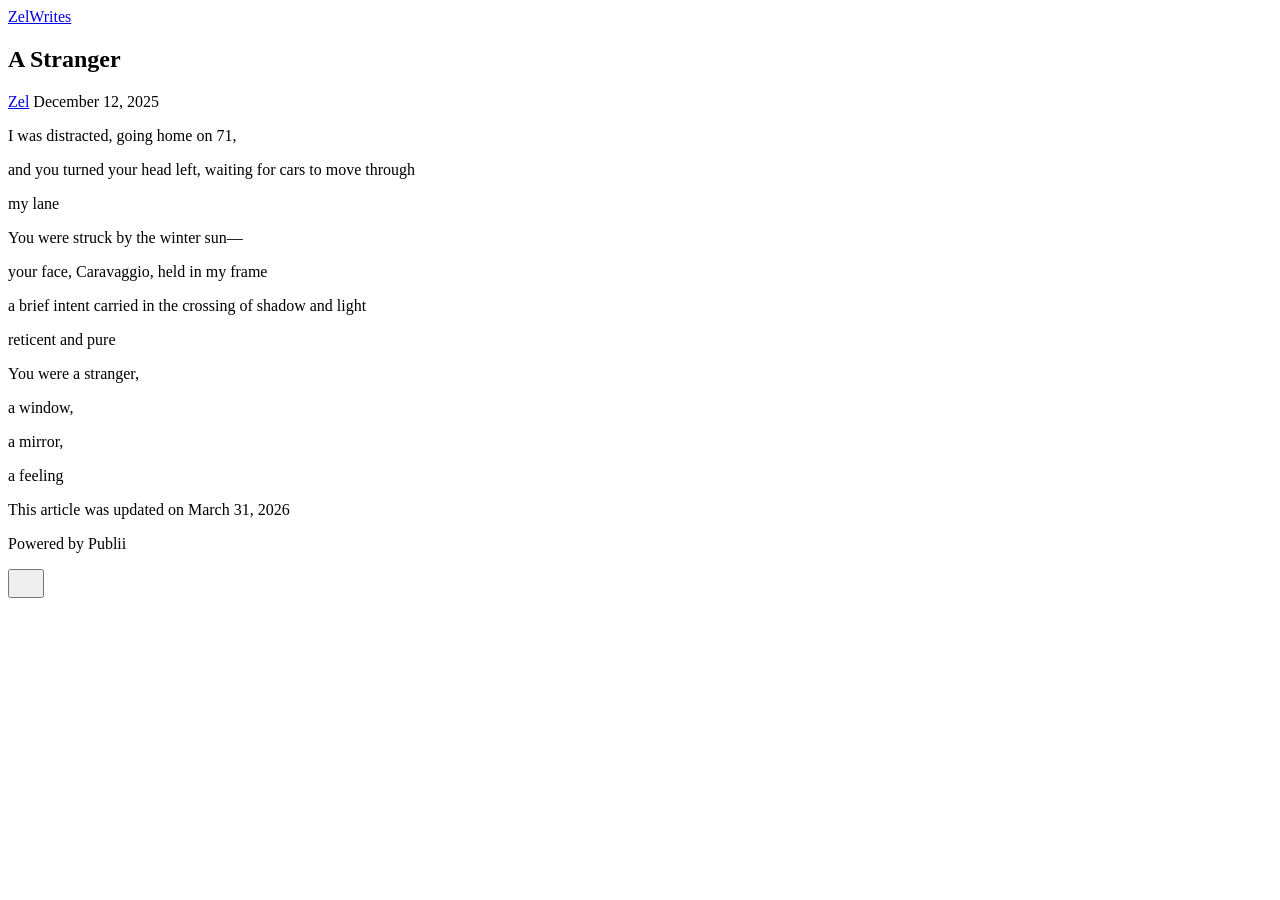
<file: a-stranger/index.html>
<!DOCTYPE html><html lang="en-us"><head><meta charset="utf-8"><meta http-equiv="X-UA-Compatible" content="IE=edge"><meta name="viewport" content="width=device-width,initial-scale=1"><title>A Stranger - ZelWrites</title><meta name="generator" content="Publii Open-Source CMS for Static Site"><link rel="canonical" href="https://zel-writes.com/a-stranger/"><link rel="alternate" type="application/atom+xml" href="https://zel-writes.com/feed.xml" title="ZelWrites - RSS"><link rel="alternate" type="application/json" href="https://zel-writes.com/feed.json" title="ZelWrites - JSON"><meta property="og:title" content="A Stranger"><meta property="og:site_name" content="ZelWrites"><meta property="og:description" content=""><meta property="og:url" content="https://zel-writes.com/a-stranger/"><meta property="og:type" content="article"><link rel="preload" href="https://zel-writes.com/assets/dynamic/fonts/brygada1918/brygada1918.woff2" as="font" type="font/woff2" crossorigin><link rel="preload" href="https://zel-writes.com/assets/dynamic/fonts/brygada1918/brygada1918-italic.woff2" as="font" type="font/woff2" crossorigin><link rel="stylesheet" href="https://zel-writes.com/assets/css/style.css?v=a9ba7f41bd351750ad366569b6abcade"><script type="application/ld+json">{"@context":"http://schema.org","@type":"Article","mainEntityOfPage":{"@type":"WebPage","@id":"https://zel-writes.com/a-stranger/"},"headline":"A Stranger","datePublished":"2025-12-12T12:43-06:00","dateModified":"2026-03-31T13:09-05:00","description":"","author":{"@type":"Person","name":"Zel","url":"https://zel-writes.com/authors/zel/"},"publisher":{"@type":"Organization","name":"Zel"}}</script><noscript><style>img[loading] {
                    opacity: 1;
                }</style></noscript></head><body class="post-template"><header class="top js-header"><a class="logo" href="https://zel-writes.com/">ZelWrites</a></header><main class="post"><article class="content"><div class="hero hero--noimage"><header class="hero__content"><div class="wrapper"><h1>A Stranger</h1><div class="feed__meta content__meta"><a href="https://zel-writes.com/authors/zel/" class="feed__author">Zel</a> <time datetime="2025-12-12T12:43" class="feed__date">December 12, 2025</time></div></div></header></div><div class="entry-wrapper content__entry"><p>I was distracted, going home on 71,</p><p>and you turned your head left, waiting for cars to move through</p><p>my lane</p><p>You were struck by the winter sun—</p><p>your face, Caravaggio, held in my frame</p><p><span style="font-size: inherit;">a brief intent carried in the crossing of shadow and light</span></p><p><span style="font-size: inherit;">reticent and pure</span></p><p>You were a stranger,</p><p>a window,</p><p>a mirror,</p><p>a feeling</p></div><footer class="content__footer"><div class="entry-wrapper"><p class="content__updated">This article was updated on March 31, 2026</p></div></footer></article></main><footer class="footer"><div class="wrapper"><div class="footer__copyright"><p>Powered by Publii</p></div><button id="backToTop" class="footer__bttop" aria-label="Back to top" title="Back to top"><svg width="20" height="20"><use xlink:href="https://zel-writes.com/assets/svg/svg-map.svg#toparrow"/></svg></button></div></footer><script defer="defer" src="https://zel-writes.com/assets/js/scripts.min.js?v=ffcbea6c02c8178d10092962b235a5b0"></script><script>window.publiiThemeMenuConfig={mobileMenuMode:'sidebar',animationSpeed:300,submenuWidth: 'auto',doubleClickTime:500,mobileMenuExpandableSubmenus:true,relatedContainerForOverlayMenuSelector:'.top'};</script><script>var images = document.querySelectorAll('img[loading]');
        for (var i = 0; i < images.length; i++) {
            if (images[i].complete) {
                images[i].classList.add('is-loaded');
            } else {
                images[i].addEventListener('load', function () {
                    this.classList.add('is-loaded');
                }, false);
            }
        }</script></body></html>
</file>
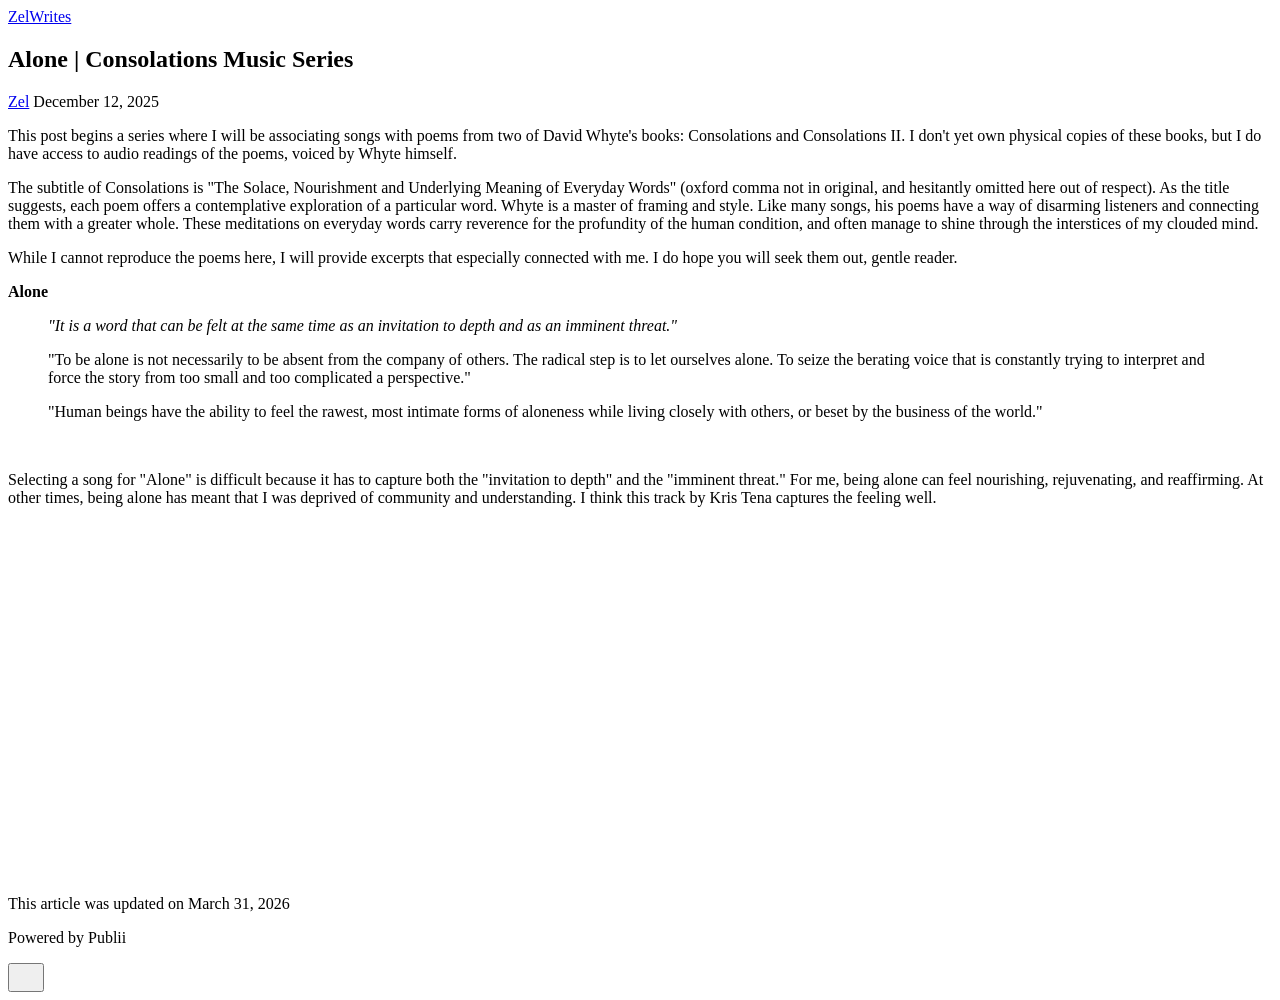
<file: consolations-music-pairing/index.html>
<!DOCTYPE html><html lang="en-us"><head><meta charset="utf-8"><meta http-equiv="X-UA-Compatible" content="IE=edge"><meta name="viewport" content="width=device-width,initial-scale=1"><title>Alone | Consolations Music Series - ZelWrites</title><meta name="generator" content="Publii Open-Source CMS for Static Site"><link rel="canonical" href="https://zel-writes.com/consolations-music-pairing/"><link rel="alternate" type="application/atom+xml" href="https://zel-writes.com/feed.xml" title="ZelWrites - RSS"><link rel="alternate" type="application/json" href="https://zel-writes.com/feed.json" title="ZelWrites - JSON"><meta property="og:title" content="Alone | Consolations Music Series"><meta property="og:site_name" content="ZelWrites"><meta property="og:description" content=""><meta property="og:url" content="https://zel-writes.com/consolations-music-pairing/"><meta property="og:type" content="article"><link rel="preload" href="https://zel-writes.com/assets/dynamic/fonts/brygada1918/brygada1918.woff2" as="font" type="font/woff2" crossorigin><link rel="preload" href="https://zel-writes.com/assets/dynamic/fonts/brygada1918/brygada1918-italic.woff2" as="font" type="font/woff2" crossorigin><link rel="stylesheet" href="https://zel-writes.com/assets/css/style.css?v=a9ba7f41bd351750ad366569b6abcade"><script type="application/ld+json">{"@context":"http://schema.org","@type":"Article","mainEntityOfPage":{"@type":"WebPage","@id":"https://zel-writes.com/consolations-music-pairing/"},"headline":"Alone | Consolations Music Series","datePublished":"2025-12-12T12:45-06:00","dateModified":"2026-03-31T13:07-05:00","description":"","author":{"@type":"Person","name":"Zel","url":"https://zel-writes.com/authors/zel/"},"publisher":{"@type":"Organization","name":"Zel"}}</script><noscript><style>img[loading] {
                    opacity: 1;
                }</style></noscript></head><body class="post-template"><header class="top js-header"><a class="logo" href="https://zel-writes.com/">ZelWrites</a></header><main class="post"><article class="content"><div class="hero hero--noimage"><header class="hero__content"><div class="wrapper"><h1>Alone | Consolations Music Series</h1><div class="feed__meta content__meta"><a href="https://zel-writes.com/authors/zel/" class="feed__author">Zel</a> <time datetime="2025-12-12T12:45" class="feed__date">December 12, 2025</time></div></div></header></div><div class="entry-wrapper content__entry"><p>This post begins a series where I will be associating songs with poems from two of David Whyte's books: Consolations and Consolations II. I don't yet own physical copies of these books, but I do have access to audio readings of the poems, voiced by Whyte himself. </p><p>The subtitle of Consolations is "The Solace, Nourishment and Underlying Meaning of Everyday Words" (oxford comma not in original, and hesitantly omitted here out of respect). As the title suggests, each poem offers a contemplative exploration of a particular word. Whyte is a master of framing and style. Like many songs, his poems have a way of disarming listeners and connecting them with a greater whole. These meditations on everyday words carry reverence for the profundity of the human condition, and often manage to shine through the interstices of my clouded mind. </p><p>While I cannot reproduce the poems here, I will provide excerpts that especially connected with me. I do hope you will seek them out, gentle reader. </p><p><strong>Alone</strong></p><blockquote><p><em>"It is a word that can be felt at the same time as an invitation to depth and as an imminent threat." </em></p></blockquote><blockquote><p>"To be alone is not necessarily to be absent from the company of others. The radical step is to let ourselves alone. To seize the berating voice that is constantly trying to interpret and force the story from too small and too complicated a perspective."</p></blockquote><blockquote><p>"Human beings have the ability to feel the rawest, most intimate forms of aloneness while living closely with others, or beset by the business of the world."</p></blockquote><p> </p><p>Selecting a song for "Alone" is difficult because it has to capture both the "invitation to depth" and the "imminent threat." For me, being alone can feel nourishing, rejuvenating, and reaffirming. At other times, being alone has meant that I was deprived of community and understanding. I think this track by Kris Tena captures the feeling well. </p><div class="post__iframe"><iframe width="100%" height="352" style="border-radius: 12px;" data-testid="embed-iframe" src="https://open.spotify.com/embed/track/0wrxdkS94mlCNnAm4oXlHo?utm_source=generator&amp;theme=0" frameborder="0" allowfullscreen="allowfullscreen" allow="autoplay; clipboard-write; encrypted-media; fullscreen; picture-in-picture" loading="lazy"></iframe></div></div><footer class="content__footer"><div class="entry-wrapper"><p class="content__updated">This article was updated on March 31, 2026</p></div></footer></article></main><footer class="footer"><div class="wrapper"><div class="footer__copyright"><p>Powered by Publii</p></div><button id="backToTop" class="footer__bttop" aria-label="Back to top" title="Back to top"><svg width="20" height="20"><use xlink:href="https://zel-writes.com/assets/svg/svg-map.svg#toparrow"/></svg></button></div></footer><script defer="defer" src="https://zel-writes.com/assets/js/scripts.min.js?v=ffcbea6c02c8178d10092962b235a5b0"></script><script>window.publiiThemeMenuConfig={mobileMenuMode:'sidebar',animationSpeed:300,submenuWidth: 'auto',doubleClickTime:500,mobileMenuExpandableSubmenus:true,relatedContainerForOverlayMenuSelector:'.top'};</script><script>var images = document.querySelectorAll('img[loading]');
        for (var i = 0; i < images.length; i++) {
            if (images[i].complete) {
                images[i].classList.add('is-loaded');
            } else {
                images[i].addEventListener('load', function () {
                    this.classList.add('is-loaded');
                }, false);
            }
        }</script></body></html>
</file>
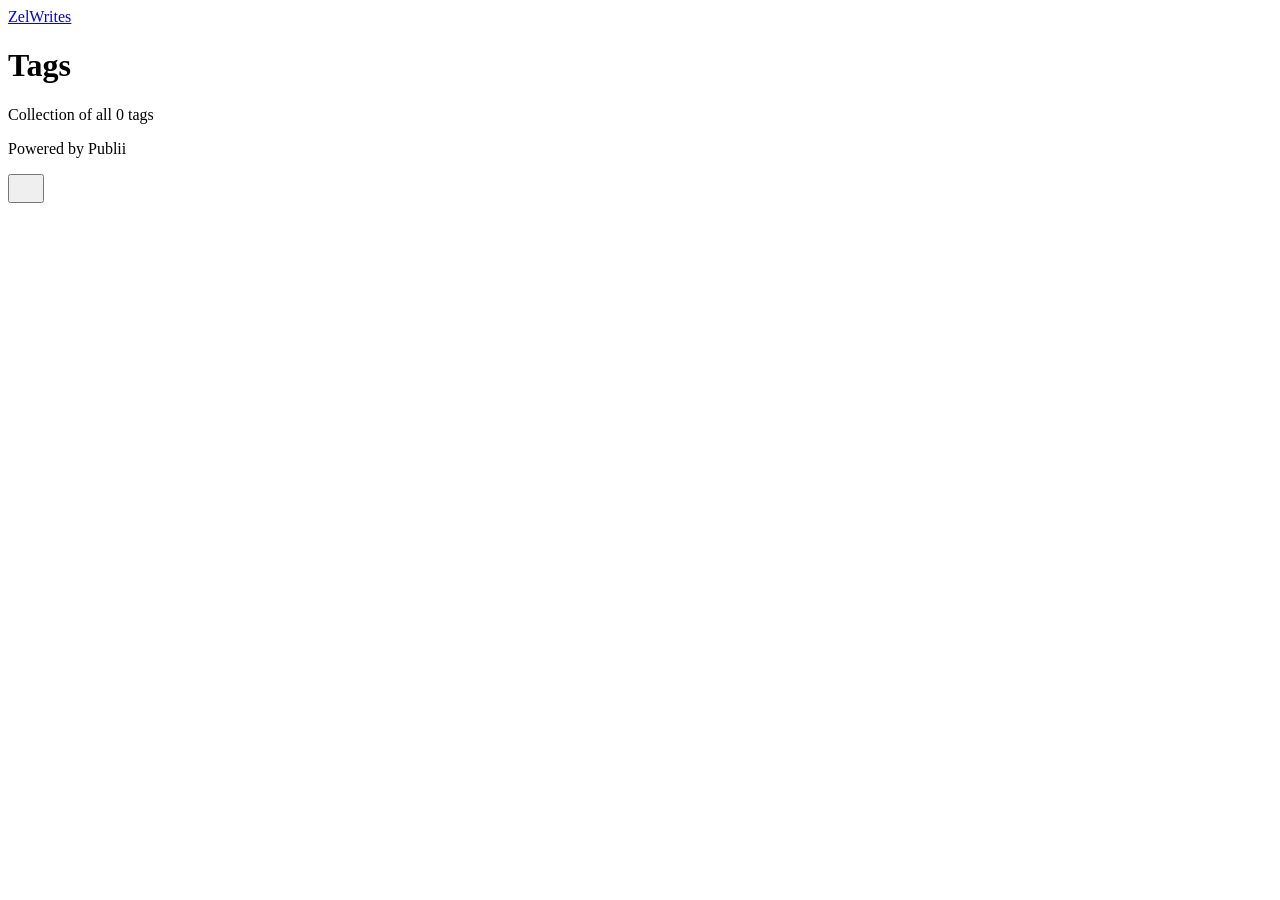
<file: tags/index.html>
<!DOCTYPE html><html lang="en-us"><head><meta charset="utf-8"><meta http-equiv="X-UA-Compatible" content="IE=edge"><meta name="viewport" content="width=device-width,initial-scale=1"><title>All tags - ZelWrites</title><meta name="robots" content="noindex, follow"><meta name="generator" content="Publii Open-Source CMS for Static Site"><link rel="alternate" type="application/atom+xml" href="https://zel-writes.com/feed.xml" title="ZelWrites - RSS"><link rel="alternate" type="application/json" href="https://zel-writes.com/feed.json" title="ZelWrites - JSON"><meta property="og:title" content="ZelWrites"><meta property="og:site_name" content="ZelWrites"><meta property="og:description" content=""><meta property="og:url" content="https://zel-writes.com/tags/"><meta property="og:type" content="website"><link rel="preload" href="https://zel-writes.com/assets/dynamic/fonts/brygada1918/brygada1918.woff2" as="font" type="font/woff2" crossorigin><link rel="preload" href="https://zel-writes.com/assets/dynamic/fonts/brygada1918/brygada1918-italic.woff2" as="font" type="font/woff2" crossorigin><link rel="stylesheet" href="https://zel-writes.com/assets/css/style.css?v=a9ba7f41bd351750ad366569b6abcade"><script type="application/ld+json">{"@context":"http://schema.org","@type":"Organization","name":"ZelWrites","url":"https://zel-writes.com/"}</script><noscript><style>img[loading] {
                    opacity: 1;
                }</style></noscript></head><body class="tags-template"><header class="top js-header"><a class="logo" href="https://zel-writes.com/">ZelWrites</a></header><main class="page page--tags"><div class="hero hero--noimage"><header class="hero__content"><div class="wrapper"><h1>Tags</h1><p class="page__desc">Collection of all 0 tags</p></div></header></div><div class="wrapper"><ul class="feed feed--grid"></ul></div></main><footer class="footer"><div class="wrapper"><div class="footer__copyright"><p>Powered by Publii</p></div><button id="backToTop" class="footer__bttop" aria-label="Back to top" title="Back to top"><svg width="20" height="20"><use xlink:href="https://zel-writes.com/assets/svg/svg-map.svg#toparrow"/></svg></button></div></footer><script defer="defer" src="https://zel-writes.com/assets/js/scripts.min.js?v=ffcbea6c02c8178d10092962b235a5b0"></script><script>window.publiiThemeMenuConfig={mobileMenuMode:'sidebar',animationSpeed:300,submenuWidth: 'auto',doubleClickTime:500,mobileMenuExpandableSubmenus:true,relatedContainerForOverlayMenuSelector:'.top'};</script><script>var images = document.querySelectorAll('img[loading]');
        for (var i = 0; i < images.length; i++) {
            if (images[i].complete) {
                images[i].classList.add('is-loaded');
            } else {
                images[i].addEventListener('load', function () {
                    this.classList.add('is-loaded');
                }, false);
            }
        }</script></body></html>
</file>
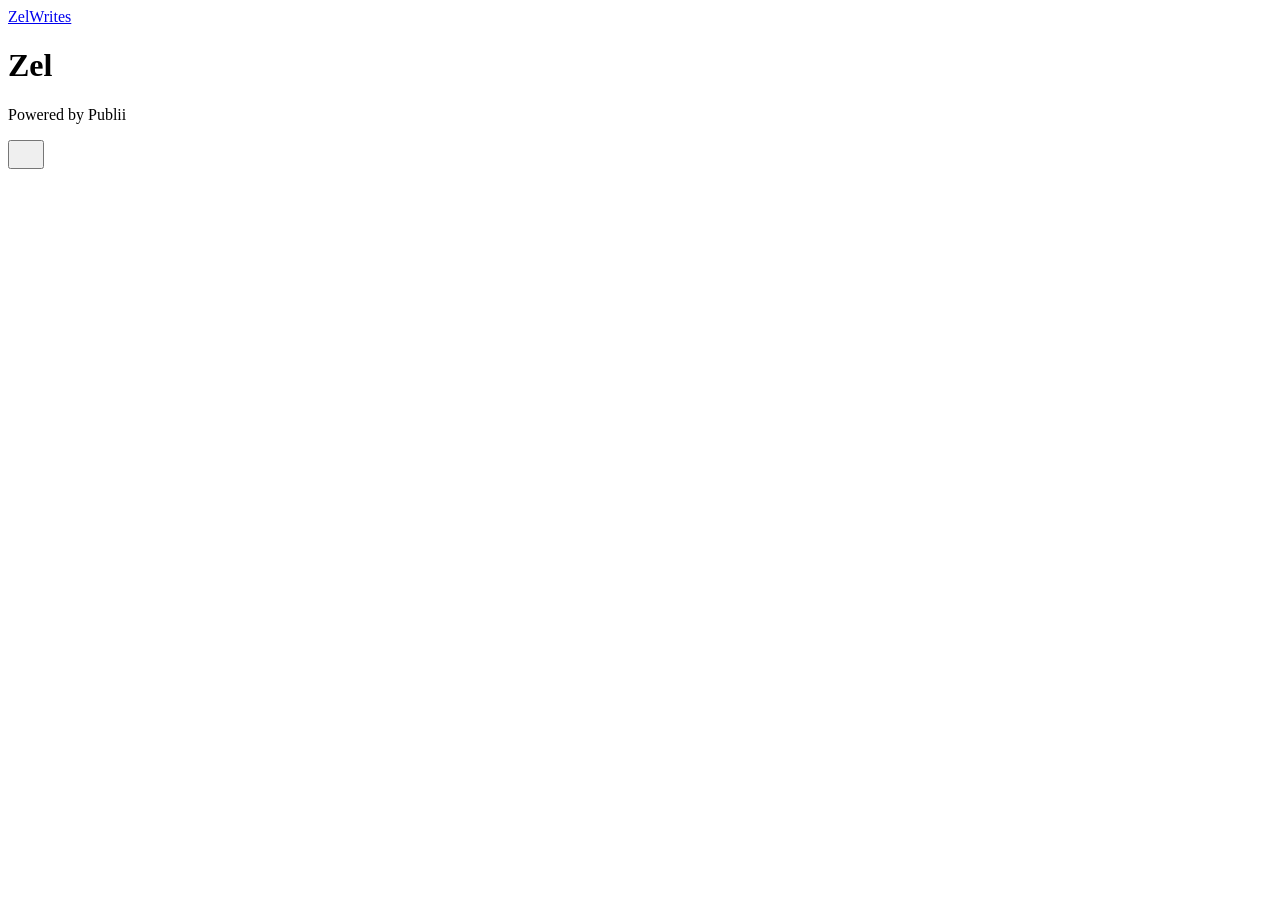
<file: authors/zel/index.html>
<!DOCTYPE html><html lang="en-us"><head><meta charset="utf-8"><meta http-equiv="X-UA-Compatible" content="IE=edge"><meta name="viewport" content="width=device-width,initial-scale=1"><title>Author: Zel - ZelWrites</title><meta name="robots" content="noindex, follow"><meta name="generator" content="Publii Open-Source CMS for Static Site"><link rel="alternate" type="application/atom+xml" href="https://zel-writes.com/feed.xml" title="ZelWrites - RSS"><link rel="alternate" type="application/json" href="https://zel-writes.com/feed.json" title="ZelWrites - JSON"><meta property="og:title" content="Zel"><meta property="og:site_name" content="ZelWrites"><meta property="og:description" content=""><meta property="og:url" content="https://zel-writes.com/authors/zel/"><meta property="og:type" content="website"><link rel="preload" href="https://zel-writes.com/assets/dynamic/fonts/brygada1918/brygada1918.woff2" as="font" type="font/woff2" crossorigin><link rel="preload" href="https://zel-writes.com/assets/dynamic/fonts/brygada1918/brygada1918-italic.woff2" as="font" type="font/woff2" crossorigin><link rel="stylesheet" href="https://zel-writes.com/assets/css/style.css?v=a9ba7f41bd351750ad366569b6abcade"><script type="application/ld+json">{"@context":"http://schema.org","@type":"Organization","name":"ZelWrites","url":"https://zel-writes.com/"}</script><noscript><style>img[loading] {
                    opacity: 1;
                }</style></noscript></head><body class="author-template"><header class="top js-header"><a class="logo" href="https://zel-writes.com/">ZelWrites</a></header><main class="page page--author"><div class="hero hero--noimage"><header class="hero__content"><div class="wrapper page--author__wrapper"><div><h1>Zel</h1></div></div></header></div></main><footer class="footer"><div class="wrapper"><div class="footer__copyright"><p>Powered by Publii</p></div><button id="backToTop" class="footer__bttop" aria-label="Back to top" title="Back to top"><svg width="20" height="20"><use xlink:href="https://zel-writes.com/assets/svg/svg-map.svg#toparrow"/></svg></button></div></footer><script defer="defer" src="https://zel-writes.com/assets/js/scripts.min.js?v=ffcbea6c02c8178d10092962b235a5b0"></script><script>window.publiiThemeMenuConfig={mobileMenuMode:'sidebar',animationSpeed:300,submenuWidth: 'auto',doubleClickTime:500,mobileMenuExpandableSubmenus:true,relatedContainerForOverlayMenuSelector:'.top'};</script><script>var images = document.querySelectorAll('img[loading]');
        for (var i = 0; i < images.length; i++) {
            if (images[i].complete) {
                images[i].classList.add('is-loaded');
            } else {
                images[i].addEventListener('load', function () {
                    this.classList.add('is-loaded');
                }, false);
            }
        }</script></body></html>
</file>
